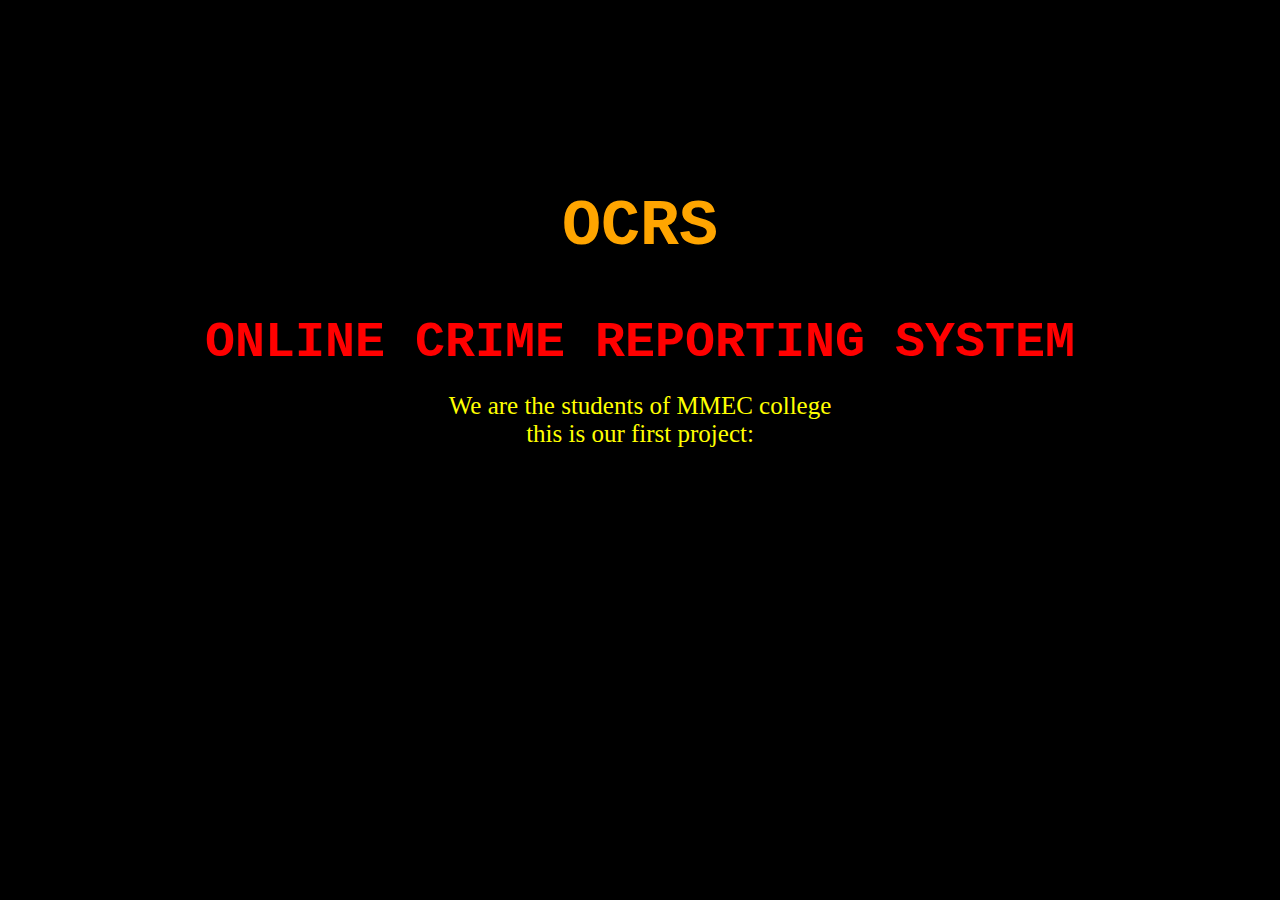
<file: Animated.html>
<!DOCTYPE html>
<html>
<head>
	<title>About us</title>
	<link rel="Stylesheet" href="animate.css"/>
</head>
<body>
<h1 class="Welcome"> OCRS </h1>
<h3 id="devill"> Online crime reporting system </h3><br><br>
<p style="text-align: center;font-size: 25px;color: yellow;">We are the students of MMEC college <br>this is our first project:</p>
</body>
</html>
</file>
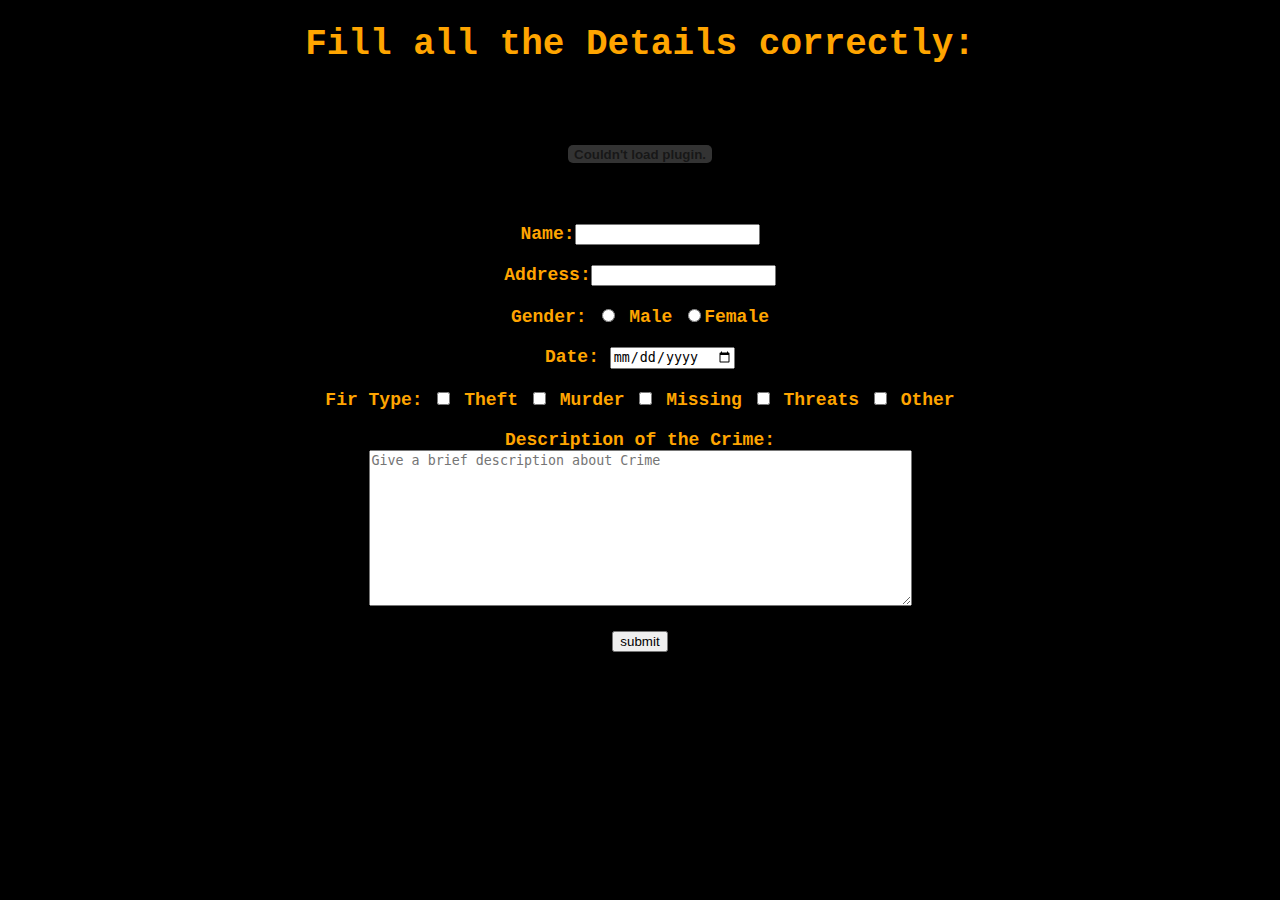
<file: complaint.html>
<!DOCTYPE html>
<html>
    <head>
        <title>Fir form</title>
    </head>

    <body style="background: black;font-family: courier new;font-size:18px;font-weight: bold;">
        <form action="complaint.php" method="post">   
            <div style="color: orange;margin: 10px;text-align: center;">
                <H1>Fill all the Details correctly:</H1>
<PARAM NAME=movie VALUE="complaint.swf"> <PARAM NAME=quality VALUE=high> <PARAM NAME=bgcolor VALUE=#333399> <EMBED src="complaint.swf" quality=high bgcolor=#333399 WIDTH="500" HEIGHT="130" NAME="complaint"  TYPE="application/x-shockwave-flash" PLUGINSPAGE="http://www.macromedia.com/go/getflashplayer"></EMBED> </OBJECT></PARAM></br>
                Name:<input type="text" name="name" /> <br /><br />
                Address:<input type="text" name="address" /> <br /><br />
                
                Gender: 
                <input type="radio" name="gender" value="m"> Male</input>
                <input type="radio" name="gender" value="f">Female</input>
                <br/><br />
                Date:
                <input type="Date" name="date"/> <br /><br />
                Fir Type:
                <input type="checkbox" name="firtype[]" value="theft"> Theft</input>
            <input type="checkbox" name="firtype[]" value="murder"> Murder</input>
            <input type="checkbox" name="firtype[]" value="missing"> Missing</input>
        <input type="checkbox" name="firtype[]" value="threat"> Threats</input>
    <input type="checkbox" name="firtype[]" value="other"> Other</input></br><br />
                Description of the Crime:</br>
                <textarea rows="10" cols="65" type="text" name="desc"  placeholder="Give a brief description about Crime" maxlength="600"   ></textarea>  <br/><br/>
            <input type="submit" name="submit"  value="submit"/> <br />
            </div>
        </form>
    </body>
</html>
</file>
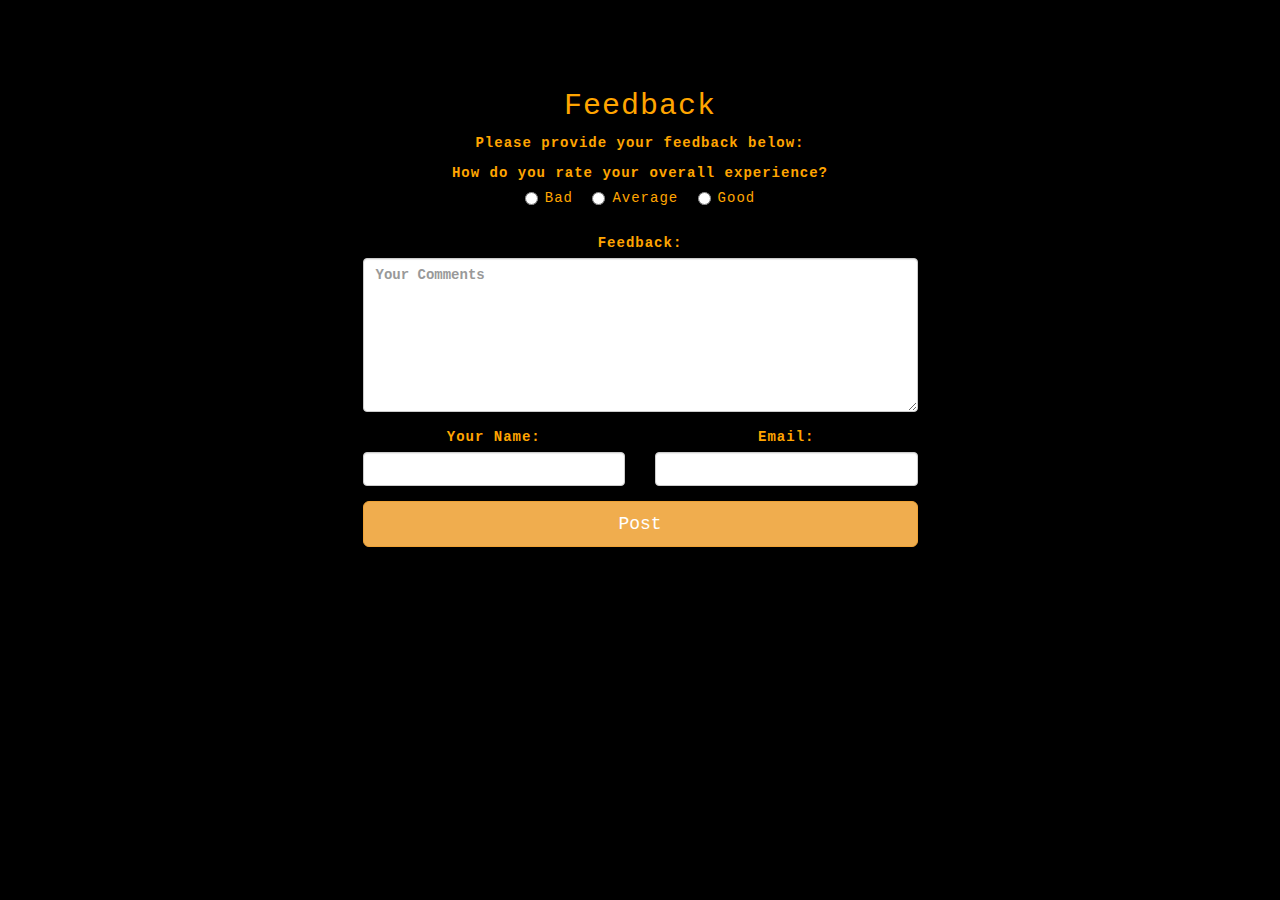
<file: feedback.html>
<!DOCTYPE html>
<html lang="en">
    <head>
        <title>Feedback Form</title>
        <link rel="stylesheet" href="https://maxcdn.bootstrapcdn.com/bootstrap/3.3.7/css/bootstrap.min.css" >
        <link rel="stylesheet" href="form.css" >
    </head>
    <body >
        <div class="container">
            <div class="imagebg"></div>
            <div class="row " style="margin-top: 50px">
                <div class="col-md-6 col-md-offset-3 form-container">
                    <h2>Feedback</h2> 
                    <p> Please provide your feedback below: </p>
                    <form action="feedback.php" method="post" id="reused_form">
                        <div class="row">
                            <div class="col-sm-12 form-group">
                                <label>How do you rate your overall experience?</label>
                                <p>
                                    <label class="radio-inline">
                                        <input type="radio" name="experience" id="radio_experience" value="bad" >
                                        Bad 
                                    </label>
                                    <label class="radio-inline">
                                        <input type="radio" name="experience" id="radio_experience" value="average" >
                                        Average 
                                    </label>
                                    <label class="radio-inline">
                                        <input type="radio" name="experience" id="radio_experience" value="good" >
                                        Good 
                                    </label>
                                </p>
                            </div>
                        </div>
                        <div class="row">
                            <div class="col-sm-12 form-group">
                                <label for="comments"> Feedback:</label>
                                <textarea class="form-control" type="textarea" name="feedback" id="comments" placeholder="Your Comments" maxlength="6000" rows="7"></textarea>
                            </div>
                        </div>
                        <div class="row">
                            <div class="col-sm-6 form-group">
                                <label for="name"> Your Name:</label>
                                <input type="text" class="form-control" id="name" name="name" required>
                            </div>
                            <div class="col-sm-6 form-group">
                                <label for="email"> Email:</label>
                                <input type="email" class="form-control" id="email" name="email" required>
                            </div>
                        </div>
                                <button type="submit" class="btn btn-lg btn-warning btn-block" >Post </button>
                           
                    </form>
                    <div id="success_message" style="width:100%; height:100%; display:none; "> <h3>Posted your feedback successfully!</h3> </div>
                    <div id="error_message" style="width:100%; height:100%; display:none; "> <h3>Error</h3> Sorry there was an error sending your form. </div>
                </div>
            </div>
        </div>
    </body>
</html>
</file>
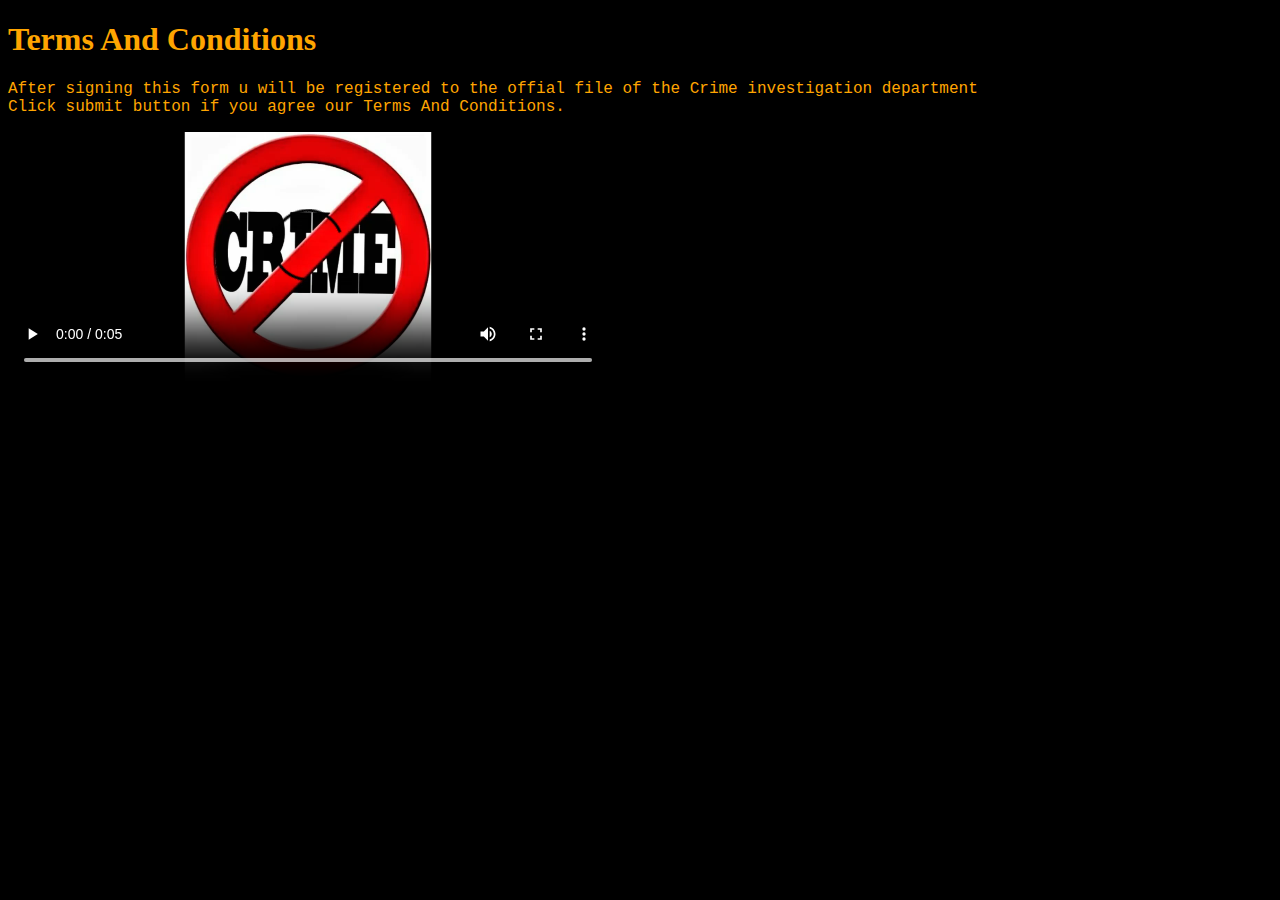
<file: iframe.html>
<!doctype html>
<!DOCTYPE html>
<html>
<head>
	<title>Terms And Conditions</title>
</head>
<body style="background-color: black">
	<h1 style="font-weight: bold;color: orange;">Terms And Conditions</h1>

	<p style="font-family:courier new; color:orange;">After signing this form u will be registered to the offial file of the Crime investigation department<br>
	Click submit button if you agree our Terms And Conditions. </p>
	<video width="600" height="250" controls autoplay="loop">
		<source src="no crime.mp4" type="video/mp4">

</body>
</html>
</file>
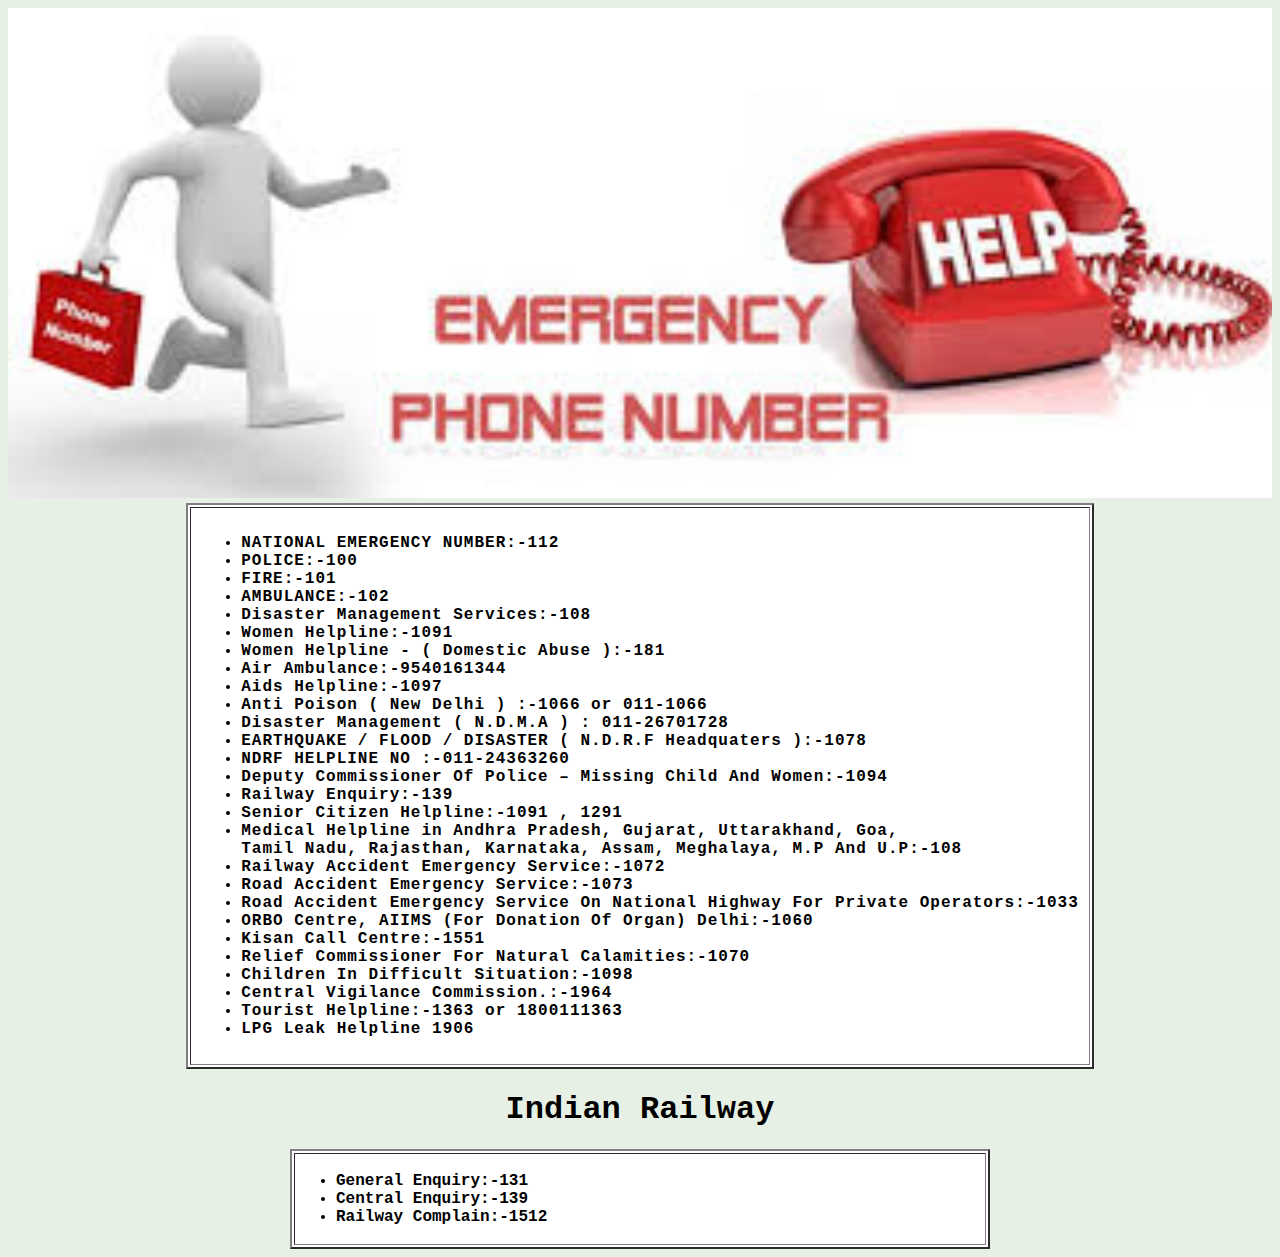
<file: impcontacts.html>
<!DOCTYPE html>
<html>
<head>
	<title>Emergency Contact Numbers of India</title>
</head>
<body style="background:#e7f0e4; font-family: courier new;font-weight: bold;">
		<div class="container"> <img src="1.jpg" style="width:100%;"> </div>
    <table style="background: white;" border="2px solid black" align="Center">
    	<tr><td style="padding: 10px;letter-spacing: 1px;">
    		<ul>
    			<li>NATIONAL EMERGENCY NUMBER:-112</li>
<li>POLICE:-100</li>
<li>FIRE:-101</li>
<li>AMBULANCE:-102</li>
<li>Disaster Management Services:-108</li>
<li>Women Helpline:-1091</li>
<li>Women Helpline - ( Domestic Abuse ):-181</li>
<li>Air Ambulance:-9540161344 </li>
<li>Aids Helpline:-1097</li>
<li>Anti Poison ( New Delhi ) :-1066  or 011-1066</li>
<li>Disaster Management ( N.D.M.A )  : 011-26701728 </li>
<li>EARTHQUAKE / FLOOD / DISASTER  ( N.D.R.F Headquaters ):-1078</li>
 
<li>NDRF HELPLINE NO :-011-24363260</li>
 
<li>Deputy Commissioner Of Police – Missing Child And Women:-1094</li>
<li>Railway Enquiry:-139</li>
<li>Senior Citizen Helpline:-1091 , 1291</li> 
<li>Medical Helpline in Andhra Pradesh, Gujarat, Uttarakhand, Goa, </br>Tamil Nadu, Rajasthan, Karnataka, Assam, Meghalaya, M.P And U.P:-108</li>
<li>Railway Accident Emergency Service:-1072</li>
<li>Road Accident Emergency Service:-1073</li>
<li>Road Accident Emergency Service On National Highway For Private Operators:-1033</li>
<li>ORBO Centre, AIIMS (For Donation Of Organ) Delhi:-1060</li>
<li>Kisan Call Centre:-1551</li>
<li>Relief Commissioner For Natural Calamities:-1070</li>
<li>Children In Difficult Situation:-1098</li>
<li>Central Vigilance Commission.:-1964</li>
<li>Tourist Helpline:-1363 or 1800111363</li>
<li>LPG Leak Helpline
1906</li>
    		</ul>
    	</td></tr>
    </table>
    <div>
    <h1 style="text-align: center">Indian Railway</h1>
    <table style= "background: white; "border="2px solid black" align="center" width="700" height="100">
    	<tr>
    		<td><ul>
    			<li>General Enquiry:-131</li>
    			<li>Central Enquiry:-139</li>
    			<li>Railway Complain:-1512</li>
    		</ul>
    		</td>
    	</tr>
    </table>
    </div>
</body>
</html>
</file>
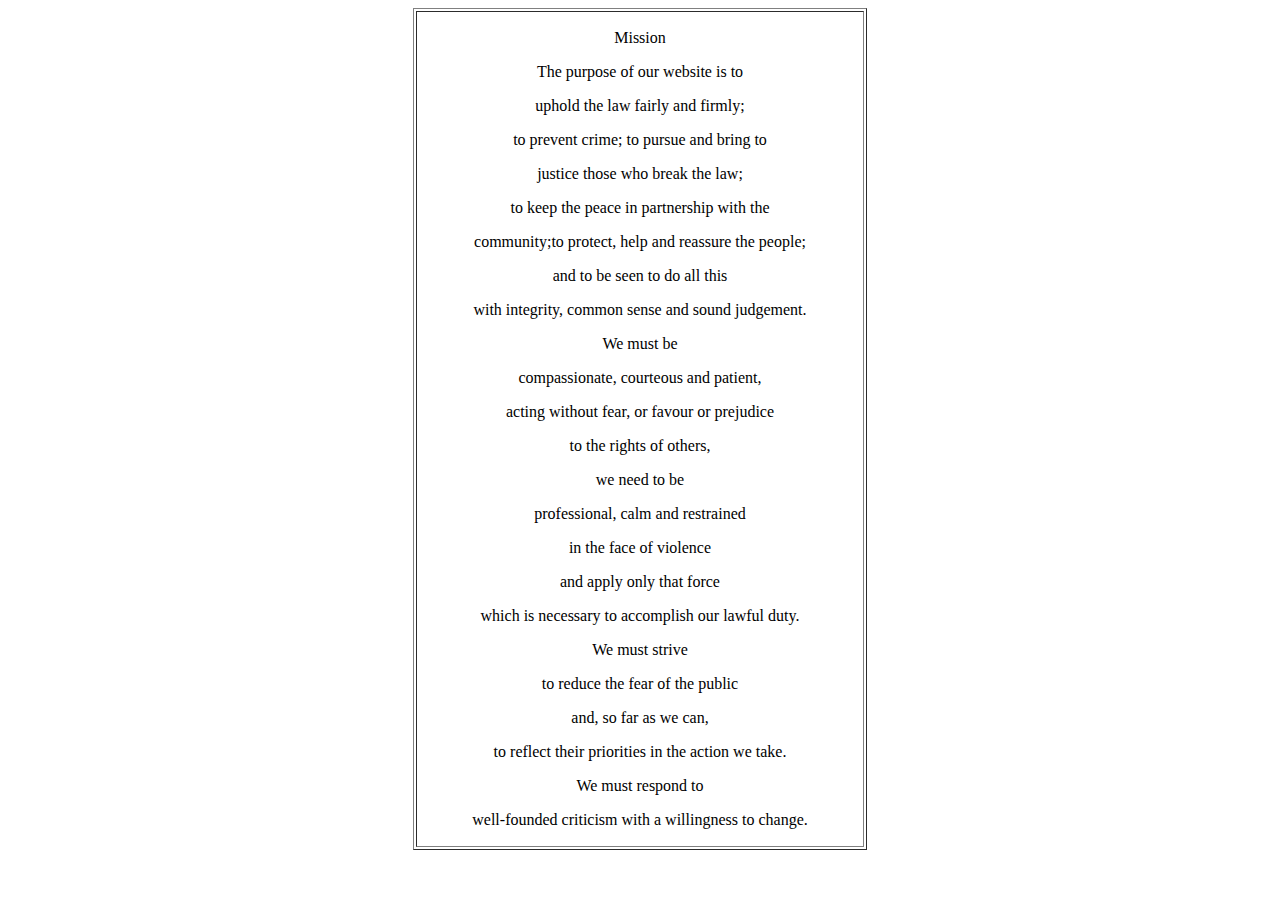
<file: mission.html>
<!DOCTYPE html PUBLIC "-//W3C//DTD XHTML 1.0 Transitional//EN" "http://www.w3.org/TR/xhtml1/DTD/xhtml1-transitional.dtd">
<html xmlns="http://www.w3.org/1999/xhtml">
<head>
<meta http-equiv="Content-Type" content="text/html; charset=iso-8859-1" />
<title>Crimefile Management</title>
</head>

<body>
<table width="454" height="164" border="1" align="center">
  <tr>
    <td width="444"><p align="center"> Mission </p>
      <p align="center">The purpose of our website is to</p>
      <p align="center">uphold the law fairly and firmly;</p>
      <p align="center">to prevent crime; to pursue and bring to</p>
      <p align="center"> justice those who break the law;</p>
      <p align="center">to keep the peace in partnership with the </p>
      <p align="center">community;to protect, help and reassure the people;</p>
      <p align="center">and to be seen to do all this</p>
      <p align="center">with integrity, common sense and sound judgement.</p>
      <p align="center">We must be</p>
      <p align="center">compassionate, courteous and patient,</p>
      <p align="center">acting without fear, or favour or prejudice</p>
      <p align="center">to the rights of others,</p>
      <p align="center">we need to be</p>
      <p align="center">professional, calm and restrained</p>
      <p align="center">in the face of violence</p>
      <p align="center">and apply only that force</p>
      <p align="center">which is necessary to accomplish our lawful duty.</p>
      <p align="center">We must strive</p>
      <p align="center">to reduce the fear of the public</p>
      <p align="center">and, so far as we can,</p>
      <p align="center">to reflect their priorities in the action we take.</p>
      <p align="center">We must respond to</p>
    <p align="center">well-founded criticism with a willingness to change.</p></td>
  </tr>
</table>
</body>
</html>
</file>
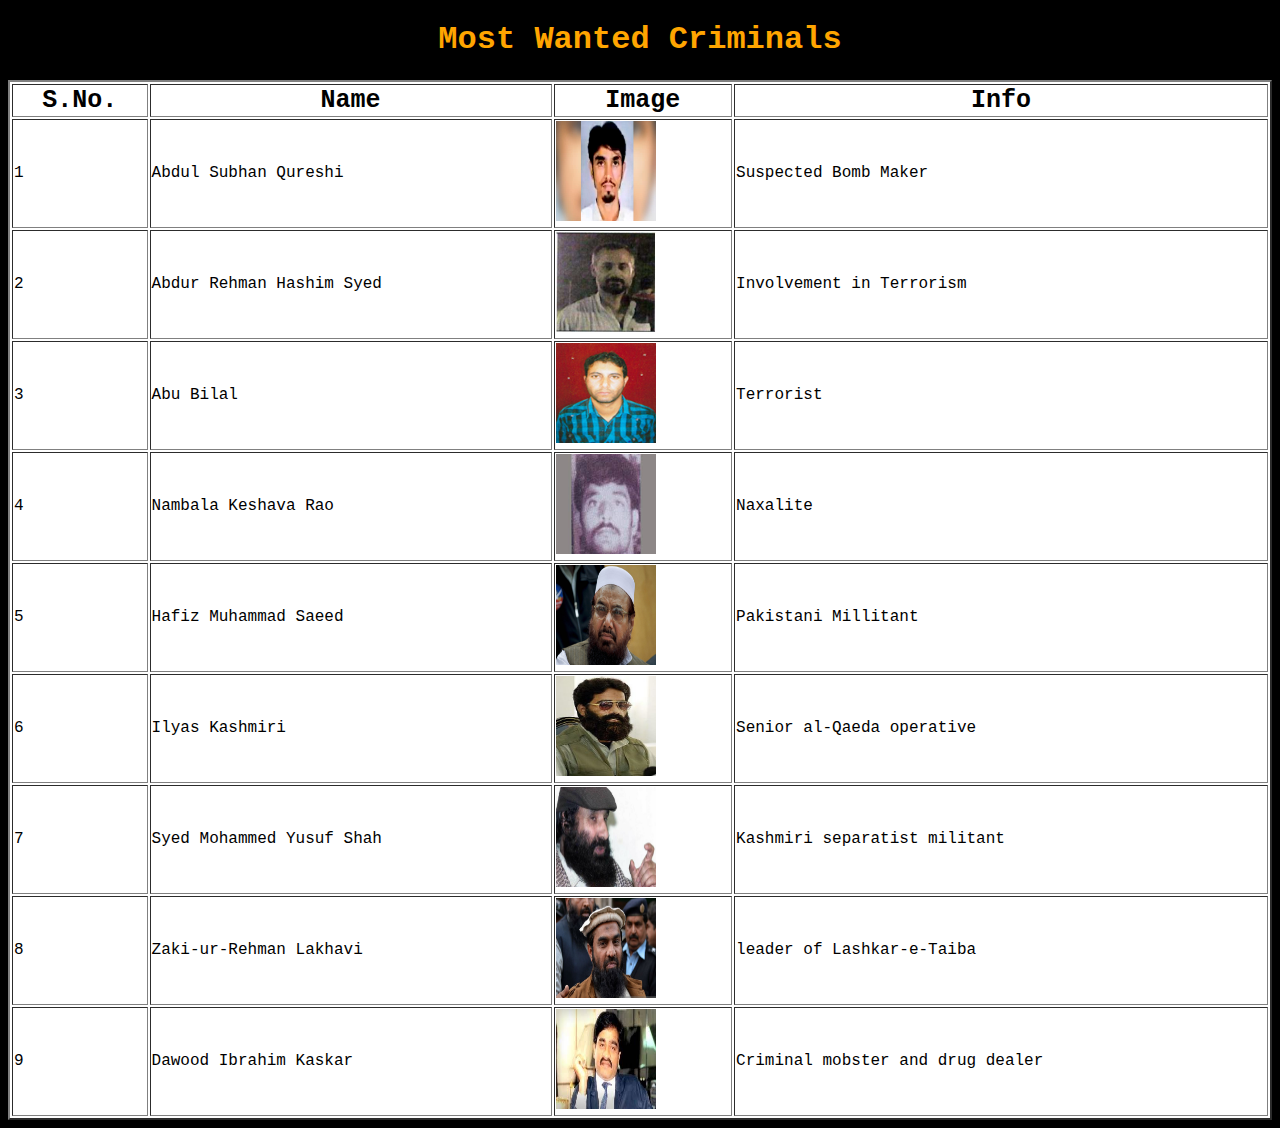
<file: mostwanted.html>
<!DOCTYPE html>
<html>
<head>
<title >Most Wanted</title>
</head>
<body style="background: black;font-family: courier new;"> 
<h1 style="text-align: center; color: orange;font-family: courier new;">Most Wanted Criminals</h1>

<table style="background: white; width: 100%;" border="2px solid green">
  <tr>
    <th style="font-size: 25px">S.No.</th>
    <th style="font-size: 25px">Name</th> 
    <th style="font-size: 25px">Image</th>
    <th style="font-size: 25px">Info</th>
  </tr>
  <tr>
    <td>1</td>
    <td>Abdul Subhan Qureshi</td>
    <td><img src="abdul.jpg " height=100px; width=100px;></td>
    <td>Suspected Bomb Maker</td>
  </tr>
  <tr>
    <td>2</td>
    <td>Abdur Rehman Hashim Syed</td>
    <td><img src="arh.jpg" height=100px; width=100px></td>
    <td>Involvement in Terrorism</td>
  </tr>
  <tr>
    <td>3</td>
    <td>Abu Bilal</td>
    <td><img src="abbi.jpg" height=100px; width=100px></td>
    <td>Terrorist</td>
  </tr>
  <tr>
  	<td>4</td>
  	<td>Nambala Keshava Rao</td>
  	<td><img src="nam.jpg" height=100px; width=100px></td>
  	<td>Naxalite</td>
  </tr>
   <tr>
  	<td>5</td>
  	<td>Hafiz Muhammad Saeed</td>
  	<td><img src="hafiz.jpg" height=100px; width=100px></td>
  	<td>Pakistani Millitant</td>
  </tr>
   <tr>
  	<td>6</td>
  	<td>Ilyas Kashmiri</td>
  	<td><img src="llyas.jpg" height=100px; width=100px></td>
  	<td>Senior al-Qaeda operative</td>
  </tr>
   <tr>
  	<td>7</td>
  	<td>Syed Mohammed Yusuf Shah</td>
  	<td><img src="syed.jpg" height=100px; width=100px></td>
  	<td>Kashmiri separatist militant</td>
  </tr>
   <tr>
  	<td>8</td>
  	<td>Zaki-ur-Rehman Lakhavi</td>
  	<td><img src="zakir.jpg" height=100px; width=100px></td>
  	<td>leader of Lashkar-e-Taiba</td>
  </tr>
   <tr>
  	<td>9</td>
  	<td>Dawood Ibrahim Kaskar</td>
  	<td><img src="dawood.jpg" height=100px; width=100px></td>
  	<td>Criminal mobster and drug dealer</td>
  </tr>

</table>
</body>
</html>
</file>
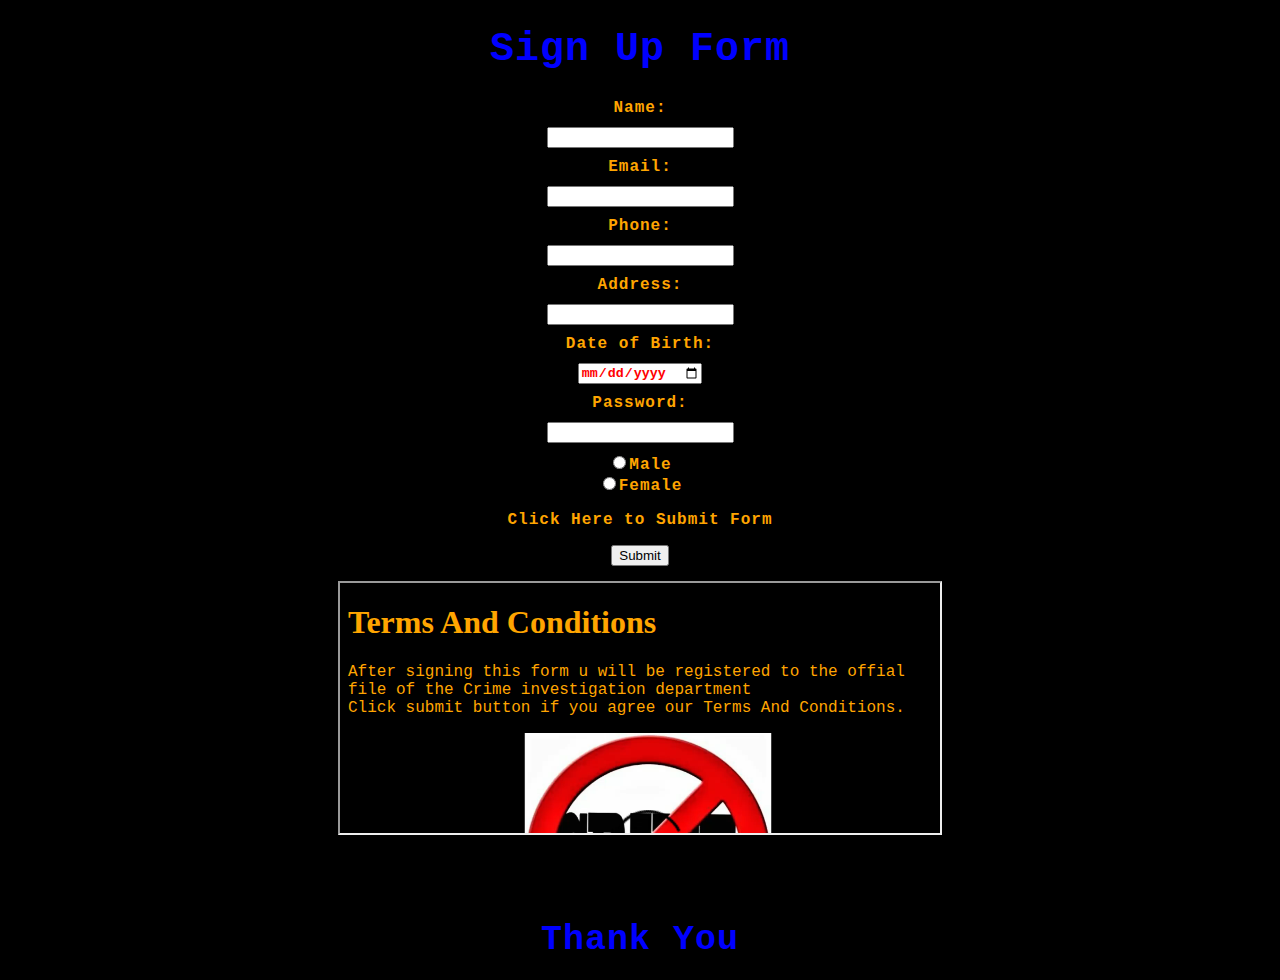
<file: Register.html>
<!Doctype html>
<html>
<head>
	<link rel="stylesheet" href="form.css">
<title>Sign up Form</title>
</head>
<body>
	<h1 >Sign Up Form</h1>
	<form action="Register.php" method="POST">
		Name:<br><input type id="fname" ="text" name="name" required><br>
		Email:<br><input type id="fname"="Email" name="email" required><br>
		Phone:<br><input type id="fname"="Phone" name="phone" required><br>
		Address:<br><input type id="fname"="Address" name="address" required><br>
		Date of Birth:<br><input id= "fname" type="Date" name="dob" required><br>
		Password:<br><input id= "fname" type="text" name="password" required><br>
		 <input type="radio" name="gender" value="m" >Male
         <br>
         <input type="radio" name="gender" value="f">Female
		<p>Click Here to Submit Form</p>
		<input type="Submit" value="Submit">
	</form>
	<iframe style="margin-top: 15px;" src="iframe.html" width="600" height="250"></iframe>

</body>
<footer  id="footer">Thank You</footer>
</html>
</file>
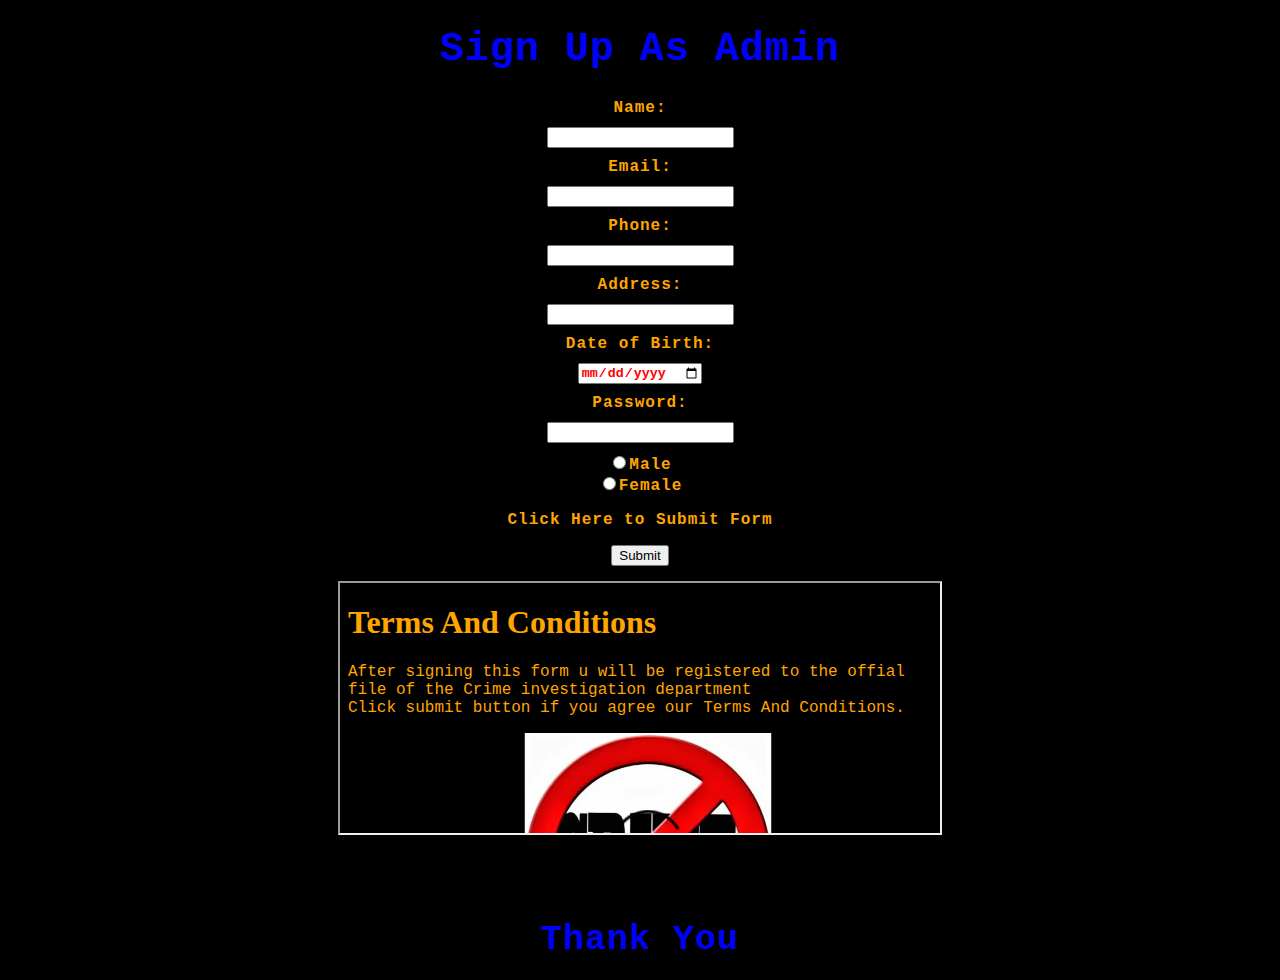
<file: Registeradmin.html>
<!Doctype html>
<html>
<head>
	<link rel="stylesheet" href="form.css">
<title>Sign up Form</title>
</head>
<body>
	<h1 >Sign Up As Admin</h1>
	<form action="Regiteradmin.php" method="POST">
		Name:<br><input type id="fname" ="text" name="name" required><br>
		Email:<br><input type id="fname"="Email" name="email" required><br>
		Phone:<br><input type id="fname"="Phone" name="phone" required><br>
		Address:<br><input type id="fname"="Address" name="address" required><br>
		Date of Birth:<br><input id= "fname" type="Date" name="dob" required><br>
		Password:<br><input id= "fname" type="text" name="password" required><br>
		 <input type="radio" name="gender" value="m" >Male
         <br>
         <input type="radio" name="gender" value="f">Female
		<p>Click Here to Submit Form</p>
		<input type="Submit" value="Submit">
	</form>
	<iframe style="margin-top: 15px;" src="iframe.html" width="600" height="250"></iframe>

</body>
<footer  id="footer">Thank You</footer>
</html>
</file>
<file: form.css>
body{
	background-color: black;
	text-align: center;
	color:orange;
	font-family: courier new;
	margin: 20px;
	animation:backg 3s infinite;
	font-weight: bold;
	letter-spacing: 1px;

}
h1{
	color: blue;
	font-weight: bold;
	font-family: courier new;
	font-size: 40px;
}
#fname{
	margin: 10px;
	color: red;
	font-weight: bold;

}
#btn{
	font-size:15px;
	color: green;
	animation:text 1s infinite;
	font-weight: bold;

}
#footer{
	margin-top: 80px;
	font-family: courier new;
	color:blue;
	font-size: 35px;
	font-weight: bold;
}
@keyframes text{
	1%{
     text-orientation: 270px;
     letter-spacing: 10px;
	}
	15%{
    text-orientation: 0px;
    letter-spacing: 12px;
    color:blue;
	}
	50%{
     letter-spacing:15px;
     color:red;
	}
    80%{
     letter-spacing: 20px;
     color: yellow;
    }
}
@keyframes backg{
	0%{
		background-color:black;
	}
	30%{
		background-color: #490A0A;
	}
	50%{
		background-color: #4D3434;
	}
	90%{
		background-color: black;
	}
}
</file>
